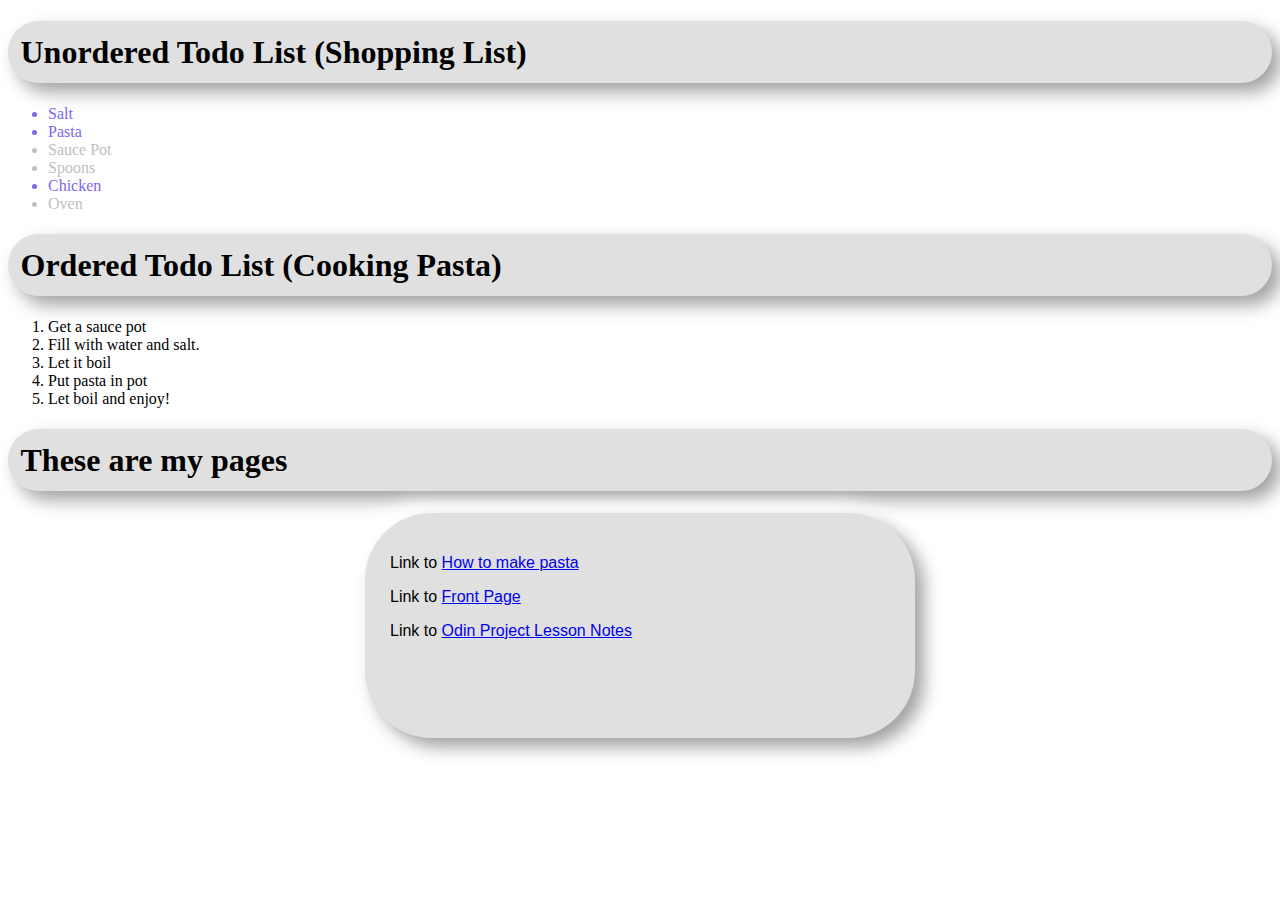
<file: indexlist.html>
<!--- defining what type of document it is --->
<!DOCTYPE html>
<!--- this is the html opening and closing tags, this is where the website will be--->
<!--- we have two areas in a website, a head and a body, the head is what defines what the tab is called. --->
<html>
  <head>
    <title>My Lists</title>
<!--- This is a meta tag which allows you to add more information or change information in the title/description--->
<!--- allows language to change--->
    <meta charset="UTF-8">
<!--- description of website--->
    <meta name="description" content="This is a list">
<!--- displays an icon in the tab--->
    <link rel="icon" href="../Notes-Test-Website/img/picon.ico">
<!--- name what we want and reference it for style to work. --->
    <link rel="stylesheet" href="style.css">
  </head>
  <body>

<h1> Unordered Todo List (Shopping List)</h1>
<!--- <ul> is an unordered list tag, they allow you to create an unordered list. ---->
<!--- <li> is a list item tag, they allow you to create an unordered list. ---->
<ul>
<!--- Using the class attribute ill separate food and objects --->
  <li class="Food">Salt</li>
  <li class="Food">Pasta</li>
  <li class="Object">Sauce Pot</li>
  <li class="Object">Spoons</li>
  <li class="Food">Chicken</li>
  <li class="Object">Oven</li>
</ul>

<h1> Ordered Todo List (Cooking Pasta)</h1>
<!--- <ol> is an ordered list tag, they allow you to create a list with numbered bullet points. ---->
<!--- <li> is a list item tag, they allow you to create an unordered list. ---->
<ol>
  <li>Get a sauce pot</li>
  <li>Fill with water and salt.</li>
  <li>Let it boil</li>
  <li>Put pasta in pot</li>
  <li>Let boil and enjoy!</li>
</ol>


<h1> These are my pages </h1>
<!--- creates a box around the code--->
<div id="box">
<p>Link to <a href="indexstructured.html">How to make pasta</a></p>
<p>Link to <a href="index.html">Front Page</a></p>
<p>Link to <a href="indextop.html">Odin Project Lesson Notes</a></p>
</div>
  </body>

</html>
</file>
<file: style.css>
/* use /* to hide text and * / to unhide*/
#test {
  background: black;
}

h1 {
border-radius: 69px;
background: #e0e0e0;
box-shadow:  9px 9px 18px #a1a1a1,
             -9px -9px 18px #ffffff;
text-align: 20px;
padding: 12.5px;
font-family: "Copperplate";

  
}
/* Have ID's for different lines of the same tag*/
#mainPar {
  font-size: 15px;
  color: darkgray;
  
} 

#secPar {
  font-size: 15px;
  color: #566573;
} 

/*p {
  font-size: 15px;
  color: darkgray;
} */ 

 .Food {
   color:mediumslateblue;

 }

 .Object {
   color:silver;
 }
/* creates a box around the html code */
#box {
border-radius: 67px;
background: #e0e0e0;
box-shadow:  9px 9px 17px #a1a1a1,
             -9px -9px 17px #ffffff;
  width:500px;
  height:175px;
  padding:25px;
  vertical-align: middle;
  margin: 10px auto 10px auto;
}
#boxmain {
border-radius: 67px;
background: #e0e0e0;
box-shadow:  9px 9px 17px #a1a1a1,
             -9px -9px 17px #ffffff;
width:500px;
height:175px;
padding:25px;
vertical-align: right;
margin: 10px auto 10px auto;
  
}

#boxsecond {
  border-radius: 67px;
background: #e0e0e0;
box-shadow:  9px 9px 17px #a1a1a1,
             -9px -9px 17px #ffffff;
  width:500px;
  height:175px;
  padding:25px;
  vertical-align: middle;
  margin: 10px auto 10px auto;
}

#box2 {
  border-radius: 67px;
background: #e0e0e0;
box-shadow:  9px 9px 17px #a1a1a1,
             -9px -9px 17px #ffffff;
  width:200px;
  height:25px;
  margin: 10px auto 10px auto;
  padding: 10px 10px 10px 10px;
  text-align: center;
  vertical-align: middle;
  line-height: 25px
}

#image {
  border-image: 100px;
  line-height: 25px;
}

.center {
  display: block;
  margin-left: auto;
  margin-right: auto;
  width: 250px;
  size: 100px
}

body {
  font-size: 16px
}

p {
  font-size: 1em;
  font-family: Arial, Helvetica, sans-serif;
}
</file>
